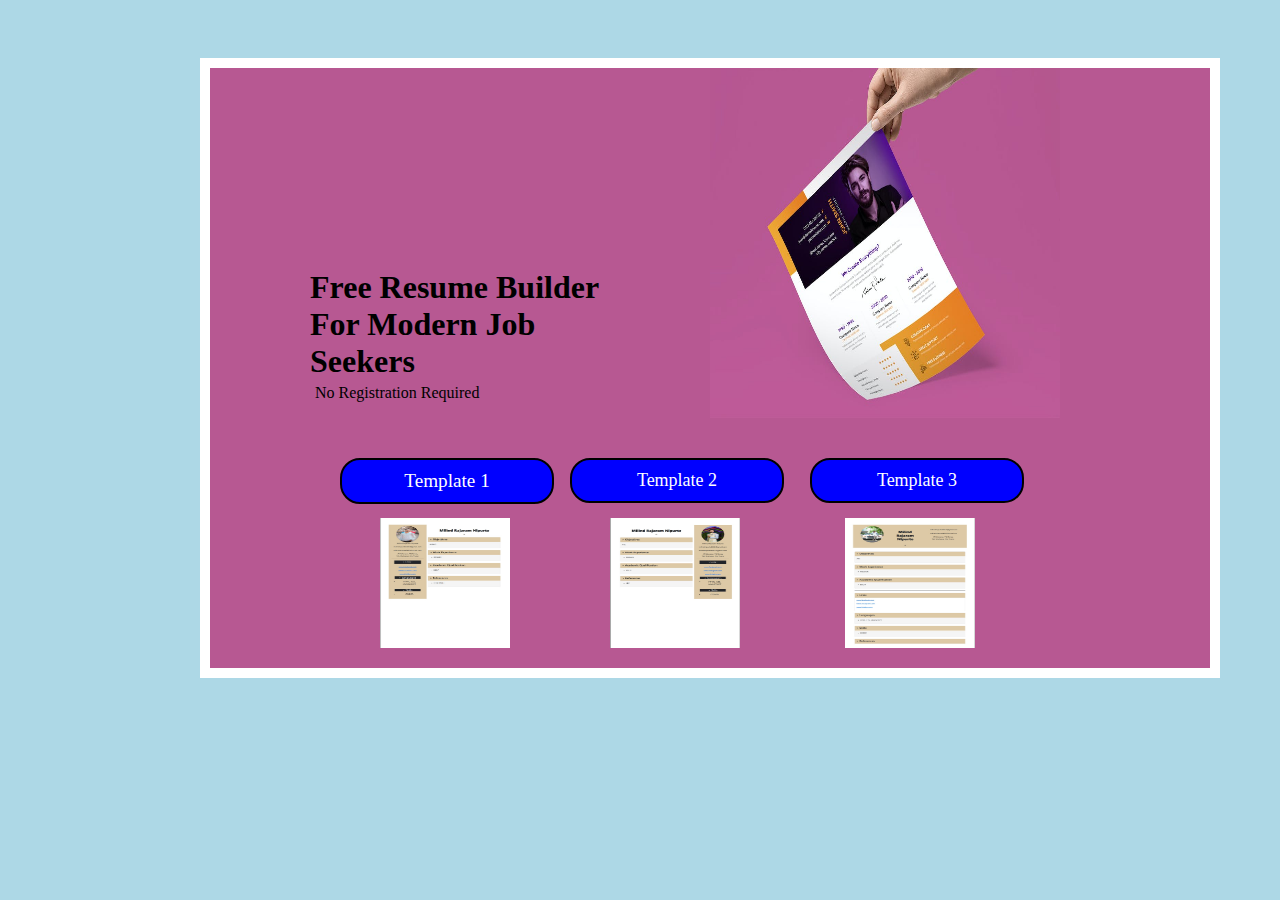
<file: front.html>
<!DOCTYPE html>
<html>
<head>
    <title>CV Resume Builder</title>
<style>
body
{
    background: lightblue;
}
h1
{
    position:absolute;
    top:30%;
    left:10%;
}
.link
{
    padding:10px 30px;
    width:150px;
    text-decoration :none;
    color:white;
    background:blue;
    border: 2px solid black;
    position:absolute;
    top: 65%;
    border-radius: 20px;
    left:13%;
    text-align: center;
    font-weight:500px;
    font-size:larger;
}

.link1
{
    padding:10px 30px;
    width:150px;
    text-decoration :none;
    color:white;
    background:blue;
    border: 2px solid black;
    position:absolute;
    top: 65%;
    border-radius: 20px;
    left:36%;
    text-align: center;
    font-weight:500px;
    font-size:large;
}
p{
    position:absolute;
    top: 50%;
    font-size:16px;
    left:10.5%;
}
.link:hover
{
    cursor: pointer;
    background: none;
}
.link1:hover
{
    cursor: pointer;
    background: none;
}
div
{
    border:10px solid white;
    height: 600px;
    margin-top:50px;
    width:1000px;
    position:absolute;
    left:200px;
    background: #b75892;
}
.img1
{
    width:350px;
    height: 350px;
    margin-left: 50%;

}
.myimg{
    width:130px;
    height: 130px;
    position: absolute;
    right: 60%;
    top: 75%;
    left: 17%;
}
.img2{
    width:130px;
    height: 130px;
    position: absolute;
    right: 60%;
    top: 75%;
    left: 40%;
}
.img3{
    width:130px;
    height: 130px;
    position: absolute;
    right: 60%;
    top: 75%;
    left: 63.5%;
}
.link2
{
    padding:10px 30px;
    width:150px;
    text-decoration :none;
    color:white;
    background:blue;
    border: 2px solid black;
    position:absolute;
    top: 65%;
    border-radius: 20px;
    left:60%;
    text-align: center;
    font-weight:500px;
    font-size:large;
}
.link2:hover
{
    cursor: pointer;
    background: none;
}
</style>
</head>
</html>
<body>
<div>
<h1>Free Resume Builder <br>For Modern Job <br>Seekers</h1>

<a href="index.html" class="link">Template 1</a>
<a href="t1.html" class="link1">Template 2</a>
<a href="t2.html" class="link2">Template 3</a>
<p>No Registration Required</p>
<img src="temp1.jpeg" class="img1">
<img 
     src="m1.jpeg" 
     class="myimg"
>
<img src="m2.jpeg" class="img2">
<img src="m3.jpeg" class="img3">
</div>
    </body>
</file>
